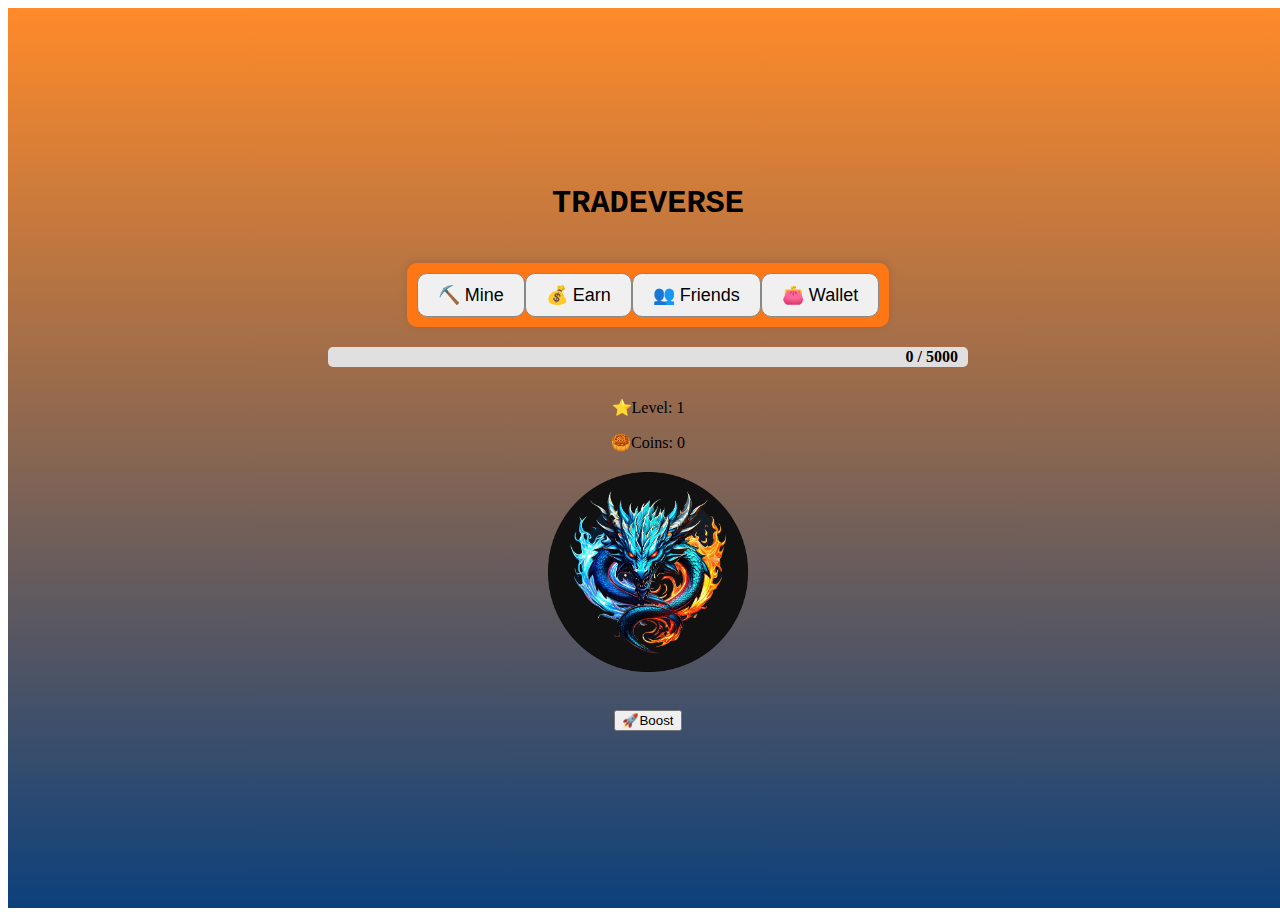
<file: index.html>
<!DOCTYPE html>
<html lang="en">
<head>
    <meta charset="UTF-8">
    <meta name="viewport" content="width=device-width, initial-scale=1.0">
    <link rel="stylesheet" href="tv.css">
    <title>Tradeverse</title>
    <style>
        /* Style for the image button */
        #click-button {
            cursor: pointer;
            width: 200px;
            height: 200px;
            transition: transform 0.1s ease; /* Smooth transition for scaling */
        }

        /* Click effect: zoom in */
        #click-button:active {
            transform: scale(1.1); /* Zoom in by 10% when clicked */
        }

        /* Floating number style */
        #floating-number {
            display: none;
            position: absolute;
            font-size: 20px;
            color: rgb(255, 255, 255);
            transition: transform 0.5s ease, opacity 0.5s ease;
            z-index: 9999;
        }

        /* Modal styles */
        .modal {
            display: none; /* Hidden by default */
            position: fixed; /* Stay in place */
            z-index: 1000; /* Sit on top */
            left: 0;
            top: 0;
            width: 100%; /* Full width */
            height: 100%; /* Full height */
            overflow: auto; /* Enable scroll if needed */
            background-color: rgba(0, 0, 0, 0.7); /* Black w/ opacity */
        }

        .modal-content {
            background-color: #ff7614; /* White background */
            margin: 15% auto; /* 15% from the top and centered */
            padding: 20px; /* Some padding */
            border: 1px solid #888; /* Border */
            width: 80%; /* Could be more or less, depending on screen size */
        }

        .close-button {
            color: #000000; /* Grey */
            float: right; /* Float to the right */
            font-size: 28px; /* Large font size */
            font-weight: bold; /* Bold */
        }

        .close-button:hover,
        .close-button:focus {
            color: black; /* Black on hover */
            text-decoration: none; /* No underline */
            cursor: pointer; /* Pointer cursor */
        }

        #progress-container {
    width: 50%;
    background-color: #e0e0e0; /* Light grey background for the progress container */
    border-radius: 5px; /* Rounded corners */
    overflow: hidden; /* Hide overflow to keep it neat */
    margin-top: 20px; /* Space above the progress bar */
}

#progress-bar {
    height: 20px; /* Height of the progress bar */
    background-color: #76c7c0; /* Color of the progress bar */
    width: 0%; /* Start width is 0% */
    transition: width 0.5s; /* Smooth transition */
}
#progress-bar-text {
    color: #000; /* Text color (black for better visibility) */
    font-weight: bold; /* Bold text */
    position: absolute;
    right: 10px; /* Align text to the right */
    top:50%;
    transform: translateY(-50%); /* Center vertically */
    z-index: 1; /* Ensure text is on top */
}
/* Menu container styling */
#menu-container {
    bottom: 0; /* Pin it to the bottom */
    left: 0;
    display: flex;
    justify-content: space-around;
    margin-top: 20px;
    background-color: #ff7614;
    padding: 10px;
    border-radius: 10px;
    box-shadow: 0 -2px 10px rgba(0, 0, 0, 0.1); /* Optional shadow for style */
}

#menu-container button {
    font-size: 18px;
    padding: 10px 20px;
    background-color: #f0f0f0;
    border: 1px solid #888;
    border-radius: 10px;
    cursor: pointer;
    transition: background-color 0.3s ease;
}

#menu-container button:hover {
    background-color: #ff7614;
    color: #ffffff;
}

#menu-container button:active {
    transform: scale(0.95); /* Slight zoom-in effect when clicked */
}
    </style>
</head>
<body>
   <div class="game-container"  id="game-container">
       <font face="Courier New"><h1>TRADEVERSE</h1></font></font>
      <!-- Menu Container -->
    <div id="menu-container">
        <button id="mine-button">⛏️ Mine</button>
        <button id="earn-button">💰 Earn</button>
        <button id="friends-button">👥 Friends</button>
        <button id="wallet-button">👛 Wallet</button>
    </div>
      <!-- Friends Page -->
   <div id="friends-page" style="display:none;">
    <h2>Friends</h2>
    <p>You have <span id="friend-count">0</span> friends.</p>
    <button id="invite-friends-button">Invite Friends</button>
    <p id="invite-success" style="display:none;color:green;">Link copied to clipboard!</p>
</div>
       <!-- Progress Bar -->
       <div id="progress-container" style="position: relative; width: 50%; height: 20px;">
            <div id="progress-bar"></div>
            <div id="progress-bar-text"></div>
       </div>
        <div id="progress-display" style="text-align: center; margin-top: 15px;"></div>
        <p id="level">⭐Level: 1</p>
        <div id="points">🥮Coins: 0</div>
        <img id="click-button" src="tap logo.png" alt="Click Me!">
        <span id="floating-number"></span>
        
        <br><!-- Boost Button to open Boost modal -->
        <button id="boost-button">🚀Boost</button>
        
        
        <!-- Boost Modal -->
<div id="boost-modal" class="modal">
    <div class="modal-content">
        <span class="close-button">&times;</span>
        <h2>Boost Options</h2>
        <p>Upgrade Click Cost: <span id="upgrade-cost-boost">${upgradeCost}</span> points</p>
        <p>Auto Clicker Cost: <span id="auto-clicker-cost-boost">${autoClickerCost}</span> points</p>
        <button id="upgrade-button">Upgrade Click (+1)</button>
        <button id="auto-clicker-button">Buy Auto Clicker</button>
        <button id="activate-auto-clicker">Activate Auto Clicker</button>
        <p>Auto Clicker Activations: <span id="activations-count">0</span> / 3</p>
        <p>Click Value: <span id="click-value">1</span></p>

    </div>
</div>
</div>

<script src="https://telegram.org/js/telegram-web-app.js"></script>
<script>
    document.addEventListener('DOMContentLoaded', () => {
        let points = localStorage.getItem('points') ? parseInt(localStorage.getItem('points')) : 0;
        let clickValue = parseInt(localStorage.getItem('clickValue')) || 1; // The value added per click
        let autoClickers = parseInt(localStorage.getItem('autoClickers')) || 0;
        let autoClickerCost = parseInt(localStorage.getItem('autoClickerCost')) || 50;
        let maxAutoClicks = parseInt(localStorage.getItem('maxAutoClicks')) || 500;
        let autoClickerActivations = parseInt(localStorage.getItem('autoClickerActivations')) || 0;
        let totalClicks = parseInt(localStorage.getItem('totalClicks')) || 0;
        let currentLevel = parseInt(localStorage.getItem('currentLevel')) || 1;
        let pointsRequired = parseInt(localStorage.getItem('pointsRequired')) || 5000;
        let upgradeCost = parseInt(localStorage.getItem('upgradeCost')) || 10;
        const maxDailyActivations = 3;
        let isAutoClickerActive = false;
        let progressPoints = points; // This will track points that affect the progress bar


        // Get current date and reset activations if needed
        const currentDate = new Date().toISOString().split('T')[0];
        const storedDate = localStorage.getItem('lastActivationDate');
        if (storedDate !== currentDate) {
            localStorage.setItem('lastActivationDate', currentDate);
            localStorage.setItem('autoClickerActivations', 0);
            autoClickerActivations = 0;
        }

        // Load progress on page load
        function loadProgress() {
            updatePointsDisplay();
            updateStatusDisplay();
            updateDailyActivationsDisplay();
            updateBoostCosts();
            updateProgressBar();
            document.getElementById('level').innerText = `⭐Level:${currentLevel}`;
         // Disable the "Buy Auto Clicker" button if already purchased
         if (autoClickers > 0) {
            disableAutoClickerButton();
        }
        }

        // Update points display and progress bar
        function updatePointsDisplay() {
            document.getElementById('points').innerText = `🥮Coins: ${points}`;
            updateProgressBar();
        }

        function updateStatusDisplay() {
            document.getElementById('click-value').innerText = clickValue;
            document.getElementById('auto-clickers').innerText = autoClickers;
        }

        const updateDailyActivationsDisplay = () => {
            document.getElementById('activations-count').innerText = autoClickerActivations;
        };

        // Update the Boost modal costs
        function updateBoostCosts() {
            document.getElementById('upgrade-cost-boost').innerText = `${upgradeCost} points`;
            document.getElementById('auto-clicker-cost-boost').innerText = `${autoClickerCost} points`;
        }

        // Handle Boost modal display
        document.getElementById('boost-button').addEventListener('click', () => {
            updateBoostCosts();
            document.getElementById('boost-modal').style.display = 'block';
        });

        document.querySelectorAll('.close-button').forEach(button => {
            button.addEventListener('click', () => {
                document.getElementById('boost-modal').style.display = 'none';
            });
        });

        document.getElementById('mine-button').addEventListener('click', () => {
    alert('Mining started!');
});

document.getElementById('earn-button').addEventListener('click', () => {
    alert('Time to earn more coins!');
});

document.getElementById('friends-button').addEventListener('click', () => {
    // You can open the friends list or trigger a modal here
    alert('Showing friends list');
});

document.getElementById('wallet-button').addEventListener('click', () => {
    alert('Opening wallet...');
});


        // Function to handle click button
        document.getElementById('click-button').addEventListener('click', (event) => {
            points += clickValue; // This is the total points
            progressPoints += clickValue; // Increment progress points separately
            totalClicks++;
            updatePointsDisplay();
            saveProgress();

            const clickX = event.pageX;
            const clickY = event.pageY;
            displayFloatingNumber(clickValue, clickX, clickY);
        });

        function displayFloatingNumber(value, x, y) {
            const floatingNumber = document.getElementById('floating-number');
            floatingNumber.innerText = `+${value}`;
            floatingNumber.style.display = 'block';
            floatingNumber.style.left = `${x}px`;
            floatingNumber.style.top = `${y}px`;
            floatingNumber.style.transform = 'translateY(-20px)';

            setTimeout(() => {
                floatingNumber.style.opacity = '0';
            }, 1000);
        }

        // Upgrade click value
        document.getElementById('upgrade-button').addEventListener('click', () => {
            if (points >= upgradeCost) {
                points -= upgradeCost;
                clickValue++;
                upgradeCost *= 2;
                updatePointsDisplay();
                updateStatusDisplay();
                updateBoostCosts();
                saveProgress();
            } else {
                alert('Not enough coins to upgrade.');
            }
        });

        
        // Buy Auto Clicker (only once)
    document.getElementById('auto-clicker-button').addEventListener('click', () => {
        if (points >= autoClickerCost && autoClickers === 0) {
            points -= autoClickerCost;
            autoClickers = 1; // Limit auto clicker purchase to one
            updatePointsDisplay();
            updateStatusDisplay();
            disableAutoClickerButton(); // Disable button after purchase
            saveProgress();
        } else if (autoClickers > 0) {
            alert('Auto Clicker can only be purchased once.');
        } else {
            alert('Not enough coins to buy an auto clicker.');
        }
        function disableAutoClickerButton() {
          const autoClickerButton = document.getElementById('auto-clicker-button');
          autoClickerButton.disabled = true;
          autoClickerButton.innerText = 'Auto Clicker Purchased';
}

    });

        // Activate Auto Clicker
        document.getElementById('activate-auto-clicker').addEventListener('click', () => {
            if (autoClickerActivations < maxDailyActivations) {
                isAutoClickerActive = true;
                autoClickerActivations++;
                updateDailyActivationsDisplay();
                saveProgress();

                // Start collecting points every second (1000 ms)
        const autoClickInterval = setInterval(() => {
            const pointsToAdd = clickValue * autoClickers;
            points += pointsToAdd;         // Add points to total coins
            progressPoints += pointsToAdd; // Add points to the progress bar
            updatePointsDisplay(); // Update points in the UI
            updateProgressBar();  // Ensure the progress bar updates with auto-clicker
            saveProgress(); // Save progress to local storage
        }, 1000); // Collect points every second

                setTimeout(() => {
                    clearInterval(autoClickInterval); // Stop collecting points after 2 hours
                    isAutoClickerActive = false;
                    alert('Auto clicker has been deactivated.');
                }, 7200000); // 2 hours (in ms)
            } else {
                alert('You have reached the maximum activations for today.');
            }
        });

        // Save progress to localStorage
        function saveProgress() {
            localStorage.setItem('points', points);
            localStorage.setItem('clickValue', clickValue);
            localStorage.setItem('autoClickers', autoClickers);
            localStorage.setItem('autoClickerCost', autoClickerCost);
            localStorage.setItem('totalClicks', totalClicks);
            localStorage.setItem('currentLevel', currentLevel);
            localStorage.setItem('upgradeCost', upgradeCost);
            localStorage.setItem('pointsRequired', pointsRequired);
            localStorage.setItem('autoClickerActivations', autoClickerActivations);
        }

        // Progress bar update
        function updateProgressBar() {
            const progressBar = document.getElementById('progress-bar');
            const progressText = document.getElementById('progress-bar-text');
            const percentage = (progressPoints / pointsRequired) * 100;
            progressBar.style.width = percentage + '%';
            progressText.innerText = `${progressPoints} / ${pointsRequired}`;
            checkLevelUp();
        }

        // Check if level up is possible
        function checkLevelUp() {
            if (progressPoints >= pointsRequired) {
                progressPoints = 0;
                currentLevel++;
                pointsRequired += 5000;
                document.getElementById('level').innerText = `Level: ${currentLevel}`;
                updateProgressBar();
            }
        }

        loadProgress();
    });
</script>
</body>
</html>
</file>
<file: tv.css>
/* styles.css */
  /* Full-screen styling for the game container */
  .game-container {
    width: 100vw;     /* Full viewport width */
    height: 100vh;    /* Full viewport height */
    display: flex;
    flex-direction: column;
    justify-content: center;
    align-items: center;
    background: linear-gradient(to bottom, rgba(255, 115, 0, 0.836), #003674f2); /* Blue to white gradient */
    margin: 0;
    padding: 0;
    box-sizing: border-box;
}


h1 {
    margin-top: 0;
}

#click-button {
    padding: 10px 20px;
    margin: 10px;
    cursor: pointer;

    
}
/* Floating number styles */
#floating-number {
    display: none; /* Initially hidden */
    position: absolute;
    font-size: 10px;
    color: whitesmoke;
    transition: transform 0.5s ease, opacity 0.5s ease; /* Smooth transition */
    z-index: 10; /* Ensure it's above other elements */
}
</file>
